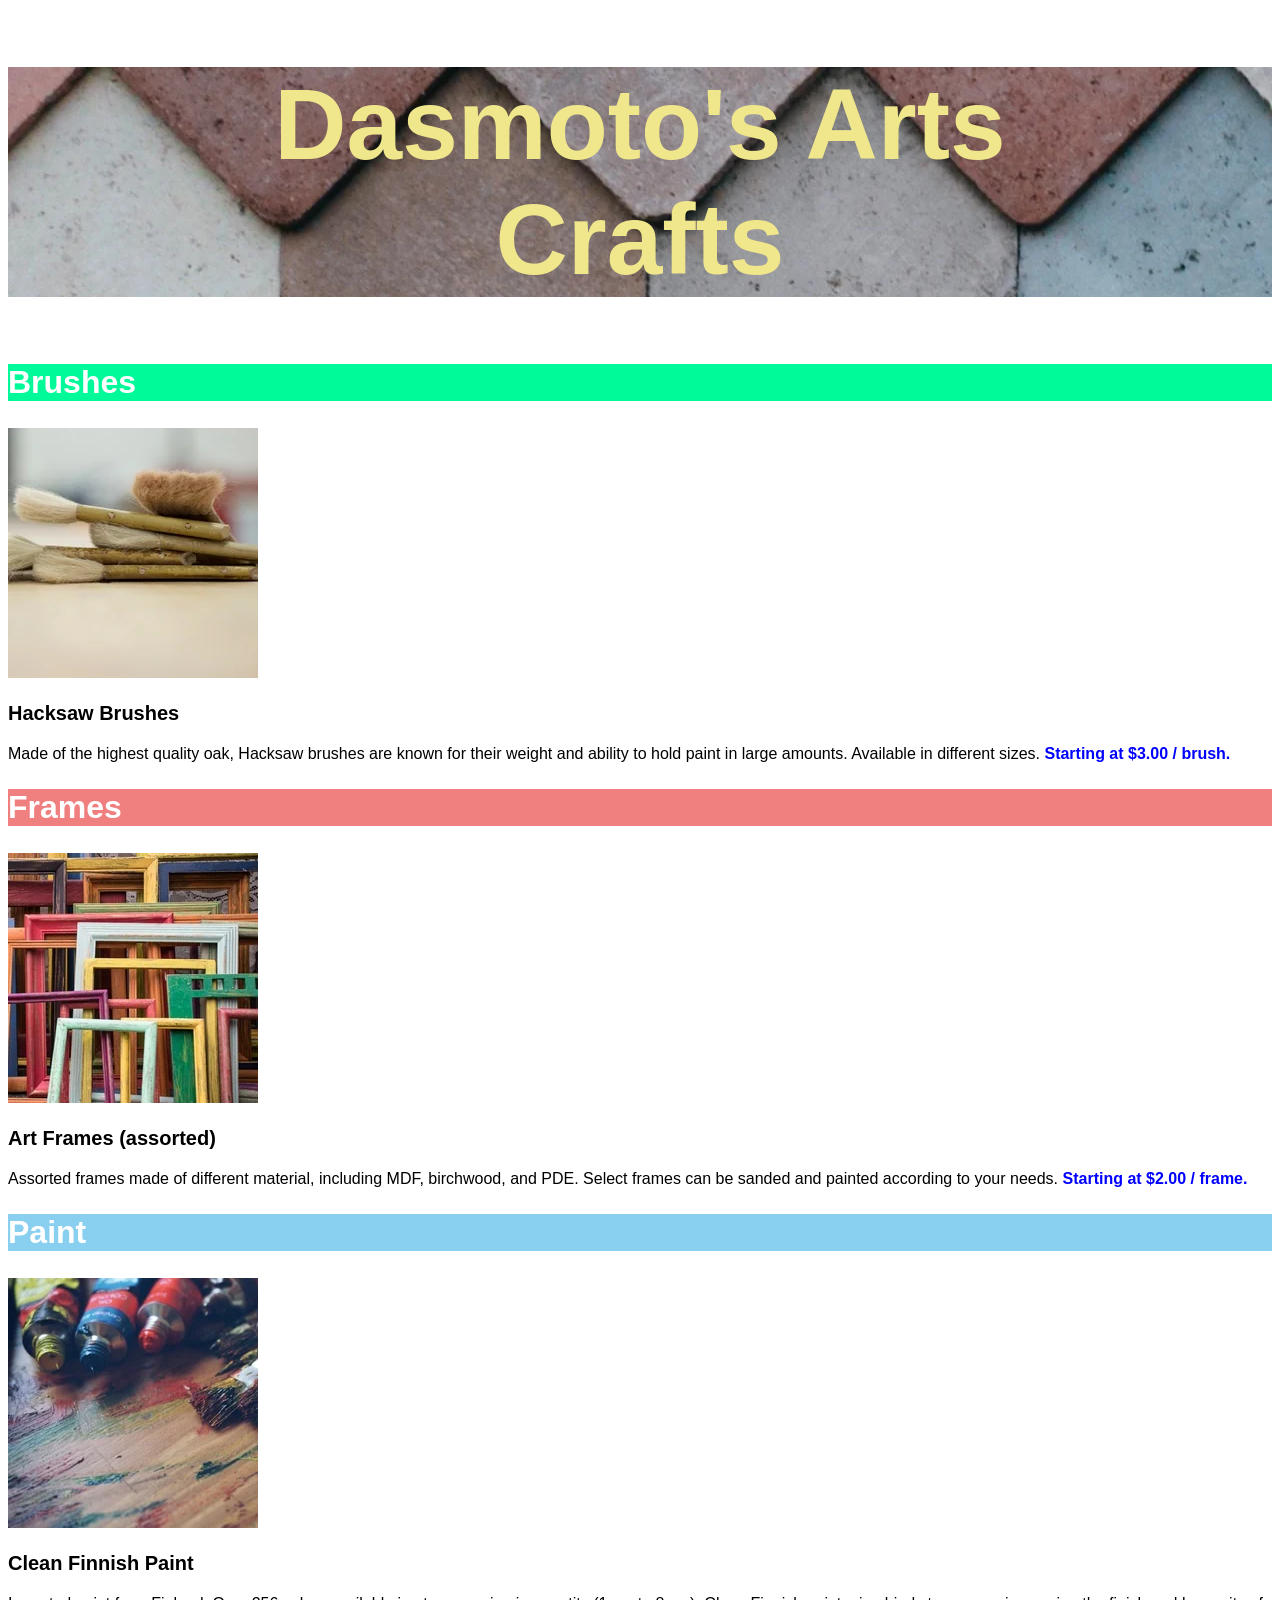
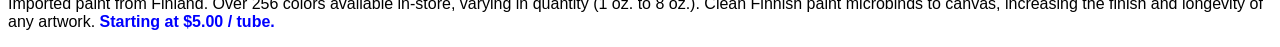
<file: index.html>
<!DOCTYPE html>
<html lang="en">

<head>
  <meta charset="UTF-8">
  <meta name="viewport" content="width=device-width, initial-scale=1.0">
  <title>Dasmoto's Arts & Crafts</title>
  <link href="My_website.css" rel="stylesheet">

</head>

<body>
  <header>
    <h1>
      Dasmoto's Arts <br>Crafts</br></h1>
  </header>
  <main>
    <!-- Brushes Section -->
    <section>
      <h2 class="brushes">
        Brushes
      </h2>
      <img src="./Images/hacksaw.webp" alt="Brushes" width="250">
      <h3>Hacksaw Brushes</h3>
      <p>Made of the highest quality oak, Hacksaw brushes are known for their weight and ability to hold paint in large
        amounts. Available in different sizes. <strong class="price">Starting at $3.00 / brush.</strong></p>
    </section>

    <!-- Frames Section -->
    <section>
      <h2 class="frames">
        Frames
      </h2>
      <img src="./Images/frames.webp" alt="Frames" width="250">
      <h3>
        Art Frames (assorted)
      </h3>
      <p>
        Assorted frames made of different material, including MDF, birchwood, and PDE. Select frames can be sanded and
        painted according to your needs. <strong class="price">Starting at $2.00 / frame.</strong>
      </p>
    </section>

    <!-- Paint Section -->
    <section>
      <h2 class="paint">
        Paint
      </h2>
      <img src="./Images/finnish.webp" alt="Paint" width="250">
      <h3>Clean Finnish Paint</h3>
      <p>Imported paint from Finland. Over 256 colors available in-store, varying in quantity (1 oz. to 8 oz.). Clean
        Finnish paint microbinds to canvas, increasing the finish and longevity of any artwork. <strong
          class="price">Starting at $5.00 / tube.</strong></p>
    </section>
  </main>
</body>

</html>
</file>
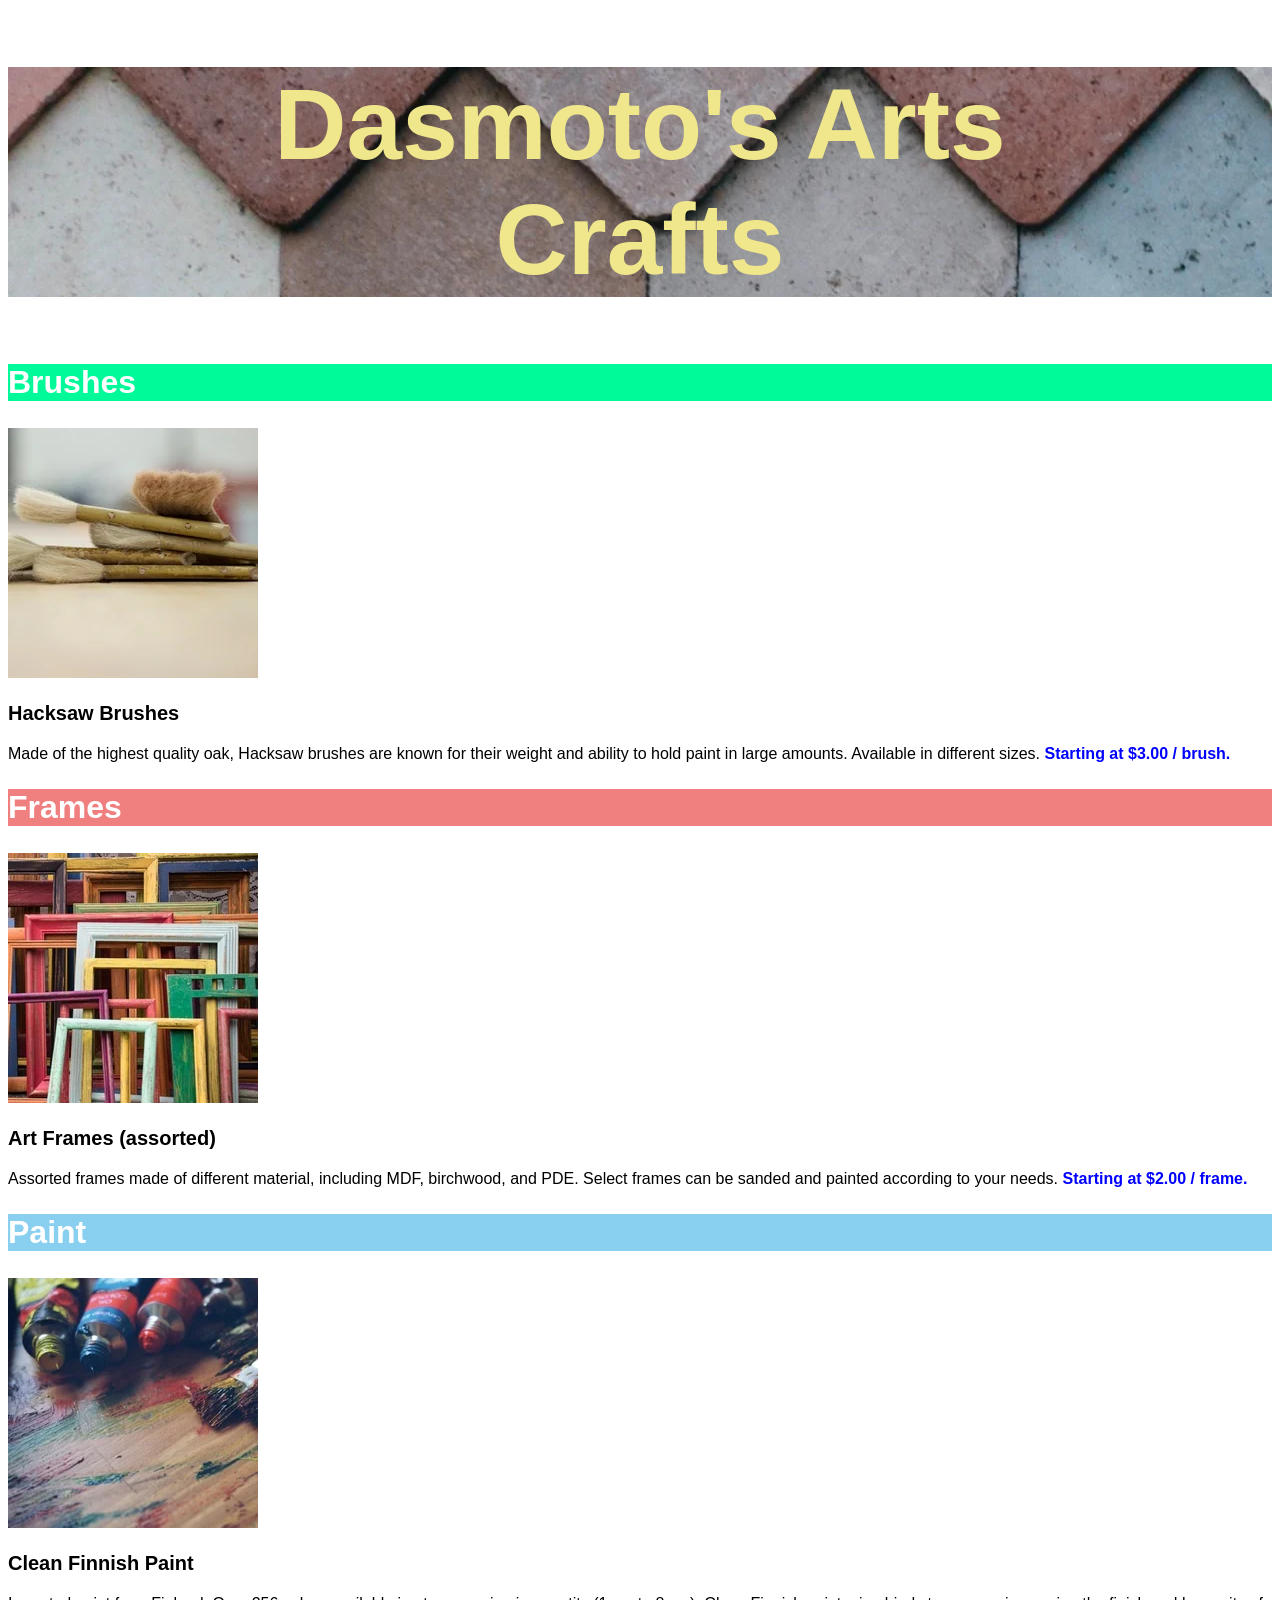
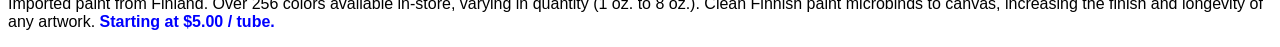
<file: My_website.html>
<!DOCTYPE html>
<html lang="en">

<head>
  <meta charset="UTF-8">
  <meta name="viewport" content="width=device-width, initial-scale=1.0">
  <title>Dasmoto's Arts & Crafts</title>
  <link href="My_website.css" rel="stylesheet">

</head>

<body>
  <header>
    <h1>
      Dasmoto's Arts <br>Crafts</br></h1>
  </header>
  <main>
    <!-- Brushes Section -->
    <section>
      <h2 class="brushes">
        Brushes
      </h2>
      <img src="./Images/hacksaw.webp" alt="Brushes" width="250">
      <h3>Hacksaw Brushes</h3>
      <p>Made of the highest quality oak, Hacksaw brushes are known for their weight and ability to hold paint in large
        amounts. Available in different sizes. <strong class="price">Starting at $3.00 / brush.</strong></p>
    </section>

    <!-- Frames Section -->
    <section>
      <h2 class="frames">
        Frames
      </h2>
      <img src="./Images/frames.webp" alt="Frames" width="250">
      <h3>
        Art Frames (assorted)
      </h3>
      <p>
        Assorted frames made of different material, including MDF, birchwood, and PDE. Select frames can be sanded and
        painted according to your needs. <strong class="price">Starting at $2.00 / frame.</strong>
      </p>
    </section>

    <!-- Paint Section -->
    <section>
      <h2 class="paint">
        Paint
      </h2>
      <img src="./Images/finnish.webp" alt="Paint" width="250">
      <h3>Clean Finnish Paint</h3>
      <p>Imported paint from Finland. Over 256 colors available in-store, varying in quantity (1 oz. to 8 oz.). Clean
        Finnish paint microbinds to canvas, increasing the finish and longevity of any artwork. <strong
          class="price">Starting at $5.00 / tube.</strong></p>
    </section>
  </main>
</body>

</html>
</file>
<file: My_website.css>
body {
    font-family: Arial, Helvetica, sans-serif;
}

/* Main title */
h1 {
    background-image: url(./Images/pattern.webp);
    font-size: 100px;
    font-weight: bold;
    color: khaki;
    text-align: center;
}

/* Product category headings */
h2 {
    font-size: 32px;
    font-weight: bold;
    color: white;
}

h3 {
    font-size: 20px;
    font-weight: bold;
}

/* Brushes heading */
.brushes {
    background-color: mediumspringgreen;
}

/* Frames heading */
.frames {
    background-color: lightcoral;
}

.paint {
    background-color: #89CFF0;
}

.price {
    color: blue;
    font-weight: bold;
}
</file>
